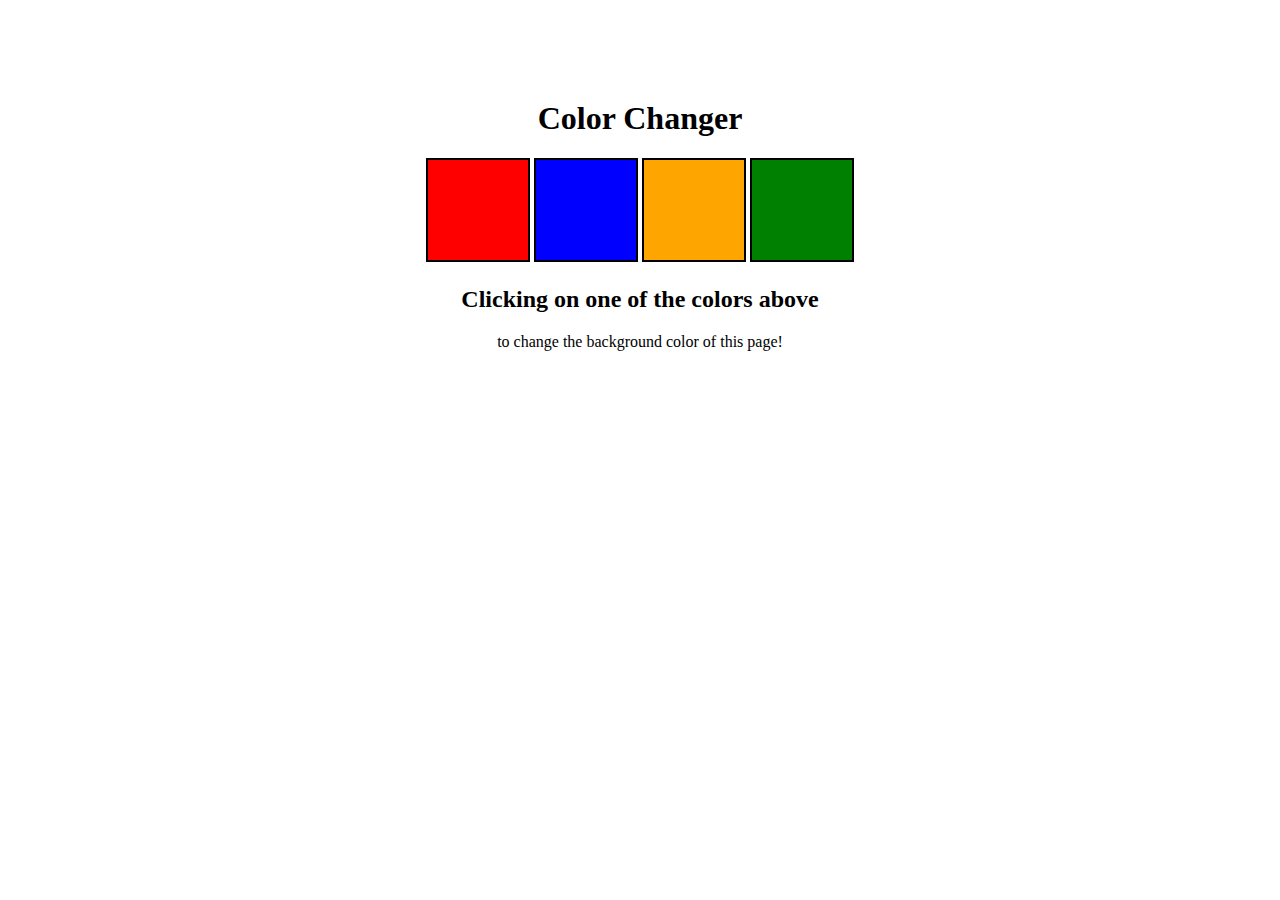
<file: 1-ColorChanger/index.html>
<!DOCTYPE html>
<html lang="en">
<head>
    <meta charset="UTF-8">
    <meta name="viewport" content="width=device-width, initial-scale=1.0">
    <link rel="stylesheet" href="style.css">
    <title>Color Changer</title>
</head>
<body>
    <div class="canvas">
        <h1>Color Changer</h1>
        <span class="button" id="red"></span>
        <span class="button" id="blue"></span>
        <span class="button" id="orange"></span>
        <span class="button" id="green"></span>
        
    <h2> Clicking on one of the colors above</h2>
    <span>to change the background color of this page!</span>
    </div>

    <script src="script.js"></script>
</body>
</html>
</file>
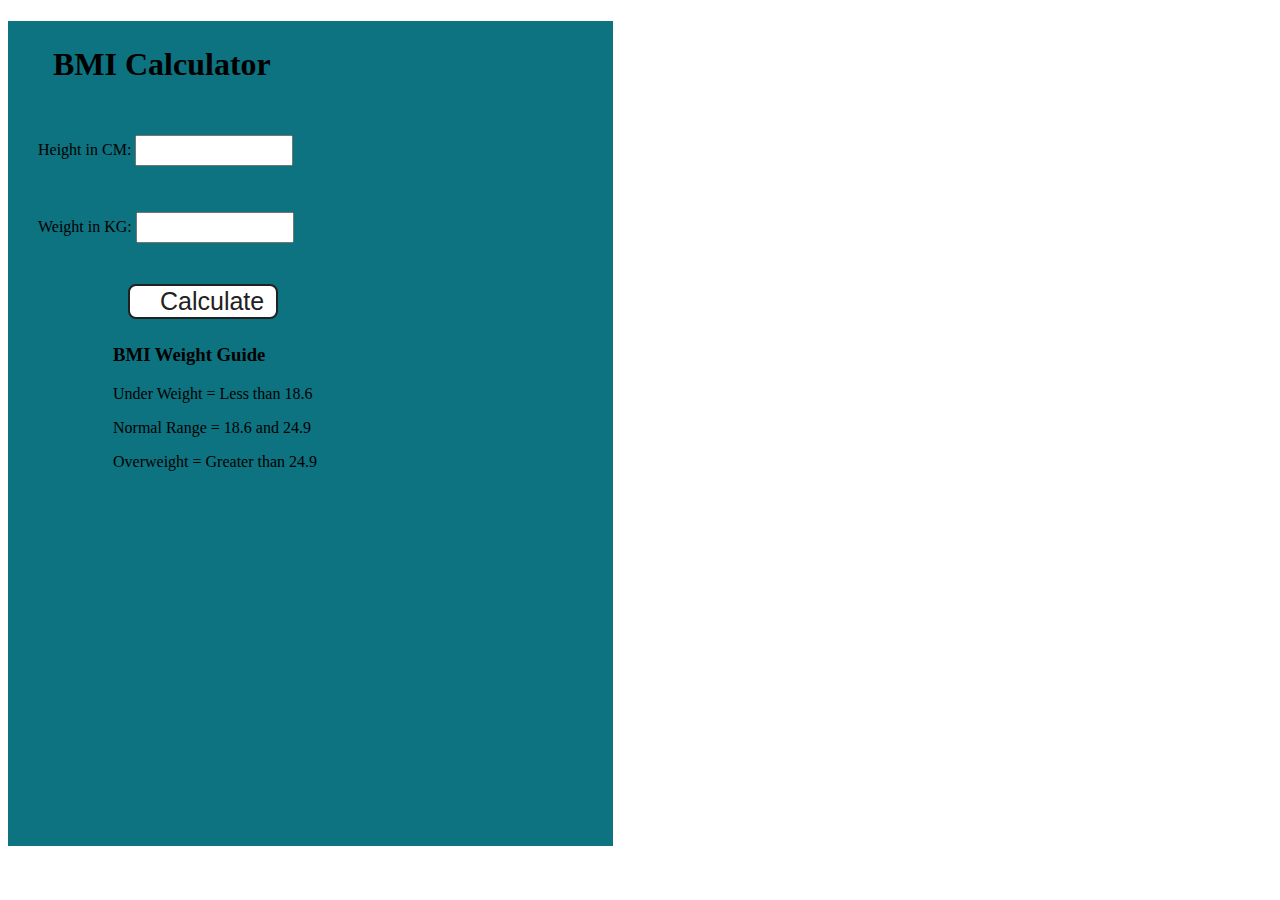
<file: 2-BMICalculator/index.html>
<!DOCTYPE html>
<html lang="en">

<head>
    <meta charset="UTF-8" />
    <meta name="viewport" content="width=device-width, initial-scale=1.0" />
    <meta http-equiv="X-UA-Compatible" content="ie=edge" />
    <link rel="stylesheet" href="style.css" />

    <title>BMI Calculator</title>
</head>

<body>

    <div class="container">
        <h1>BMI Calculator</h1>
        <form>
            <p><label>Height in CM: </label><input type="text" id="height" /></p>
            <p><label>Weight in KG: </label><input type="text" id="weight" /></p>
            <button>Calculate</button>
            <div id="results"></div>
            <div id="weight-guide">
                <h3>BMI Weight Guide</h3>
                <p>Under Weight = Less than 18.6</p>
                <p>Normal Range = 18.6 and 24.9</p>
                <p>Overweight = Greater than 24.9</p>
            </div>
        </form>
    </div>
</body>
<script src="script.js"></script>

</html>
</file>
<file: 1-ColorChanger/style.css>
html{
    margin: 0;
}

span {
    display: block;
}

.canvas {
    margin: 100px auto 100px;
    width: 80%;
    text-align: center;

}

.button {
    height: 100px;
    width: 100px;
    border: solid black 2px;
    display: inline-block;
}

#red {
    background: red;
}
 #blue {
    background: blue;
 }

 #orange {
    background: orange;
 }
  #green {
    background: green;
  }
</file>
<file: 2-BMICalculator/style.css>
.container {
    width: 575px;
    height: 825px;
  
    background-color: #0d7380;
    padding-left: 30px;
  }
  #height,
  #weight {
    width: 150px;
    height: 25px;
    margin-top: 30px;
  }
  
  #weight-guide {
    margin-left: 75px;
    margin-top: 25px;
  }
  
  #results {
    font-size: 35px;
    margin-left: 90px;
    margin-top: 20px;
    color: rgb(241, 241, 241);
  }
  
  button {
    width: 150px;
    height: 35px;
    margin-left: 90px;
    margin-top: 25px;
    background-color: #fff;
    padding: 1px 30px;
    border-radius: 8px;
    color: #212121;
    text-decoration: none;
    border: 2px solid #212121;
  
    font-size: 25px;
  }
  
  h1 {
    padding-left: 15px;
    padding-top: 25px;
    
  }
</file>
